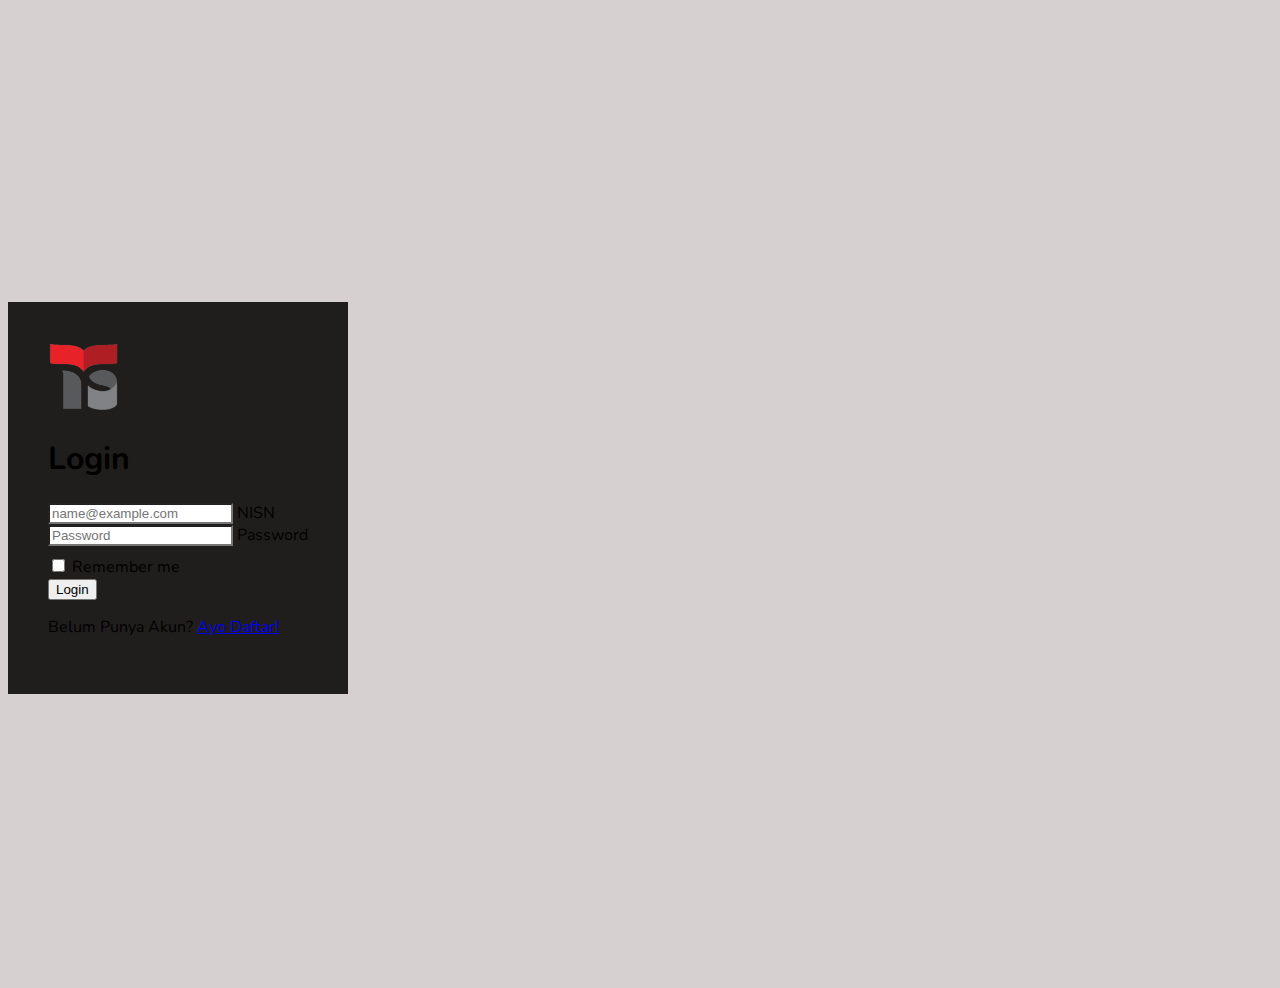
<file: login.html>
<!doctype html>
<html lang="en">

<head>
  <title>PPDB | Login</title>
  <!-- Required meta tags -->
  <meta charset="utf-8">
  <meta name="viewport" content="width=device-width, initial-scale=1, shrink-to-fit=no">

  <link rel="stylesheet" href="css/login.css">

  <!-- Bootstrap CSS v5.2.0-beta1 -->
  <link rel="stylesheet" href="https://cdn.jsdelivr.net/npm/bootstrap@5.2.0/dist/css/bootstrap.min.css"
    integrity="sha384-gH2yIJqKdNHPEq0n4Mqa/HGKIhSkIHeL5AyhkYV8i59U5AR6csBvApHHNl/vI1Bx" crossorigin="anonymous">
  <link rel="preconnect" href="https://fonts.googleapis.com">
  <link rel="preconnect" href="https://fonts.gstatic.com" crossorigin>
  <link href="https://fonts.googleapis.com/css2?family=Nunito:wght@300;400;500;600;700;800&display=swap"
    rel="stylesheet">

</head>

<body>

  <main class="form-signin w-100 m-auto login rounded-4">
    <form>
      <img class="mb-4 d-block" src="img/ts3 1.png" alt="" width="72">
      <h1 class="h3 mb-3 fw-normal text-light">Login</h1>

      <div class="form-floating">
        <input type="text" class="form-control" id="floatingInput" placeholder="name@example.com">
        <label for="floatingInput">NISN</label>
      </div>
      <div class="form-floating">
        <input type="password" class="form-control" id="floatingPassword" placeholder="Password">
        <label for="floatingPassword">Password</label>
      </div>

      <div class="checkbox mb-3">
        <label class="text-light">
          <input type="checkbox" value="remember-me"> Remember me
        </label>
      </div>
      <button class="w-100 btn btn-lg btn-danger mb-3" type="submit">Login</button>
      <p class="text-light">Belum Punya Akun? <a href="register.html" class="text-light">Ayo Daftar!</a></p>
    </form>
  </main>

  <!-- Bootstrap JavaScript Libraries -->
  <script src="https://cdn.jsdelivr.net/npm/@popperjs/core@2.11.5/dist/umd/popper.min.js"
    integrity="sha384-Xe+8cL9oJa6tN/veChSP7q+mnSPaj5Bcu9mPX5F5xIGE0DVittaqT5lorf0EI7Vk" crossorigin="anonymous">
  </script>

  <script src="https://cdn.jsdelivr.net/npm/bootstrap@5.2.0/dist/js/bootstrap.min.js"
    integrity="sha384-ODmDIVzN+pFdexxHEHFBQH3/9/vQ9uori45z4JjnFsRydbmQbmL5t1tQ0culUzyK" crossorigin="anonymous">
  </script>
</body>

</html>
</file>
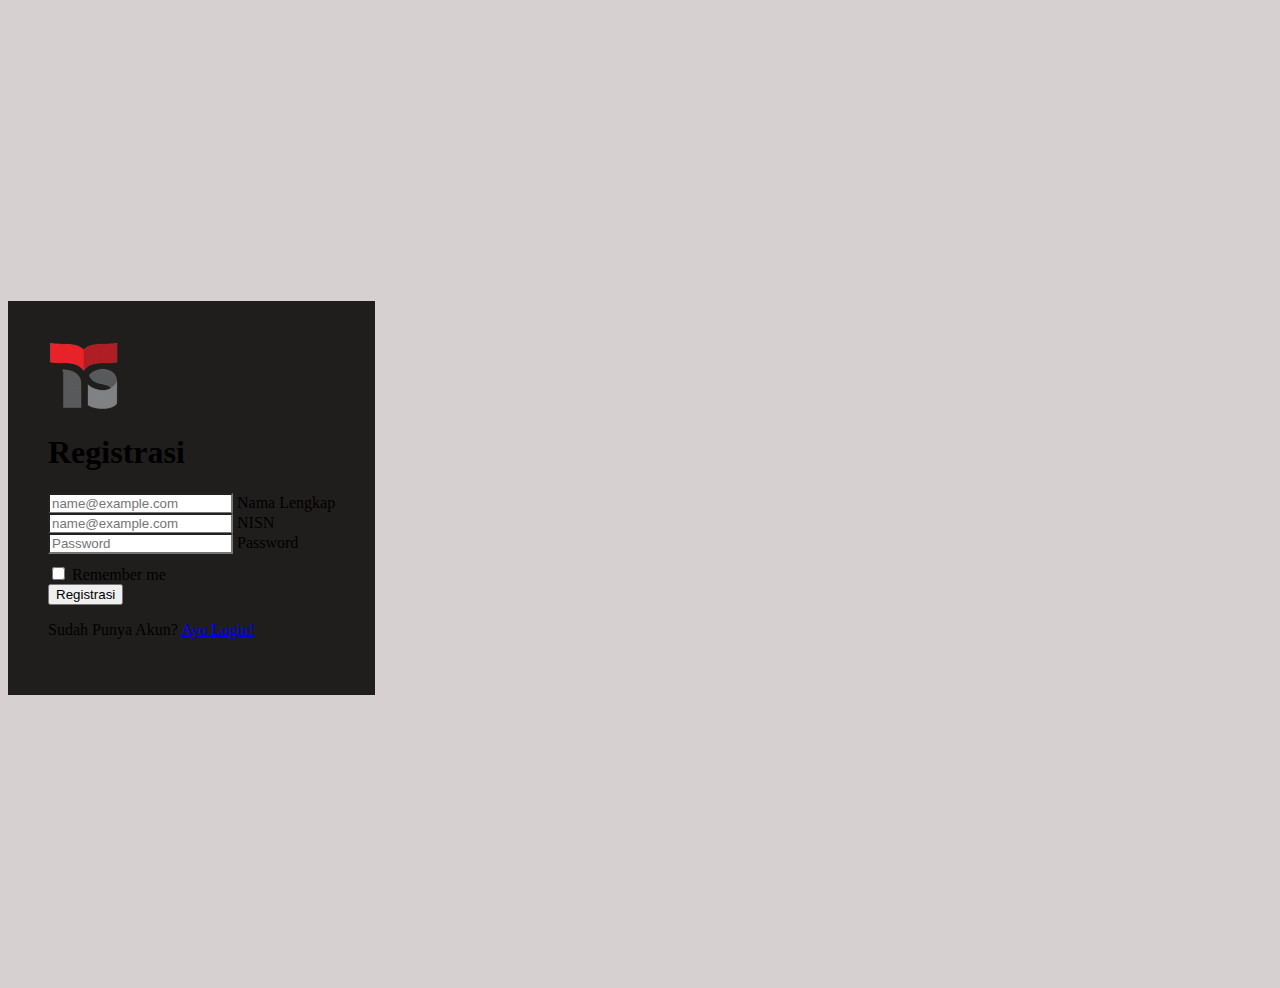
<file: register.html>
<!doctype html>
<html lang="en">

<head>
  <title>PPDB | Login</title>
  <!-- Required meta tags -->
  <meta charset="utf-8">
  <meta name="viewport" content="width=device-width, initial-scale=1, shrink-to-fit=no">

  <link rel="stylesheet" href="css/register.css">

  <!-- Bootstrap CSS v5.2.0-beta1 -->
  <link rel="stylesheet" href="https://cdn.jsdelivr.net/npm/bootstrap@5.2.0/dist/css/bootstrap.min.css"
    integrity="sha384-gH2yIJqKdNHPEq0n4Mqa/HGKIhSkIHeL5AyhkYV8i59U5AR6csBvApHHNl/vI1Bx" crossorigin="anonymous">

  <link rel="preconnect" href="https://fonts.googleapis.com">
  <link rel="preconnect" href="https://fonts.gstatic.com" crossorigin>
  <link href="https://fonts.googleapis.com/css2?family=Nunito:wght@300;400;500;600;700;800&display=swap"
    rel="stylesheet">

</head>

<body>

  <main class="form-signin w-100 m-auto login rounded-4">
    <form action="">
      <img class="mb-4 d-block" src="img/ts3 1.png" alt="" width="72">
      <h1 class="h3 mb-3 fw-normal text-light">Registrasi</h1>

      <div class="form-floating">
        <input type="text" class="form-control name" id="floatingInput" placeholder="name@example.com">
        <label for="floatingInput">Nama Lengkap</label>
      </div>
      <div class="form-floating">
        <input type="text" class="form-control rounded-0" id="floatingInput" placeholder="name@example.com">
        <label for="floatingInput">NISN</label>
      </div>
      <div class="form-floating">
        <input type="password" class="form-control" id="floatingPassword" placeholder="Password">
        <label for="floatingPassword">Password</label>
      </div>

      <div class="checkbox mb-3">
        <label class="text-light">
          <input type="checkbox" value="remember-me"> Remember me
        </label>
      </div>
      <button class="w-100 btn btn-lg btn-danger mb-3" type="submit">Registrasi</button>
      <p class="text-light">Sudah Punya Akun? <a href="login.html" class="text-light">Ayo Login!</a></p>
    </form>
  </main>

  <!-- Bootstrap JavaScript Libraries -->
  <script src="https://cdn.jsdelivr.net/npm/@popperjs/core@2.11.5/dist/umd/popper.min.js"
    integrity="sha384-Xe+8cL9oJa6tN/veChSP7q+mnSPaj5Bcu9mPX5F5xIGE0DVittaqT5lorf0EI7Vk" crossorigin="anonymous">
  </script>

  <script src="https://cdn.jsdelivr.net/npm/bootstrap@5.2.0/dist/js/bootstrap.min.js"
    integrity="sha384-ODmDIVzN+pFdexxHEHFBQH3/9/vQ9uori45z4JjnFsRydbmQbmL5t1tQ0culUzyK" crossorigin="anonymous">
  </script>
</body>

</html>
</file>
<file: css/login.css>
html,
body {
  height: 100%;
}

body {
  display: flex;
  align-items: center;
  padding-top: 40px;
  padding-bottom: 40px;
  background-color: #d6d0d0 !important;
  font-family: 'Nunito', sans-serif;
}

.login {
  background-color: #201d1d !important;
}

.form-signin {
  max-width: 530px;
  padding-top: 40px;
  padding-bottom: 40px;
  padding-left: 20px;
  padding-right: 20px;
}

.form-signin .form-floating:focus-within {
  z-index: 2;
}

.form-signin input[type="text"] {
  margin-bottom: -1px;
  border-bottom-right-radius: 0;
  border-bottom-left-radius: 0;
}

.form-signin input[type="password"] {
  margin-bottom: 10px;
  border-top-left-radius: 0;
  border-top-right-radius: 0;
}

@media (min-width: 767.98px) {
  .form-signin {
    padding-top: 40px;
    padding-bottom: 40px;
    padding-left: 40px;
    padding-right: 40px;
  }
}
</file>
<file: css/register.css>
html,
body {
  height: 100%;
}

body {
  display: flex;
  align-items: center;
  padding-top: 40px;
  padding-bottom: 40px;
  background-color: #d6d0d0 !important;
}

.login {
  background-color: #201d1d !important;
}

.form-signin {
  max-width: 530px;
  padding-top: 40px;
  padding-bottom: 40px;
  padding-left: 20px;
  padding-right: 20px;
}

.form-signin .form-floating:focus-within {
  z-index: 2;
}

.form-signin input[type="text"] {
  border-bottom-right-radius: 0;
  border-bottom-left-radius: 0;
  margin-bottom: -1px;
}

.form-signin input[type="password"] {
  margin-bottom: 10px;
  border-top-left-radius: 0;
  border-top-right-radius: 0;
}

@media (min-width: 767.98px) {
  .form-signin {
    padding-top: 40px;
    padding-bottom: 40px;
    padding-left: 40px;
    padding-right: 40px;
  }
}
</file>
